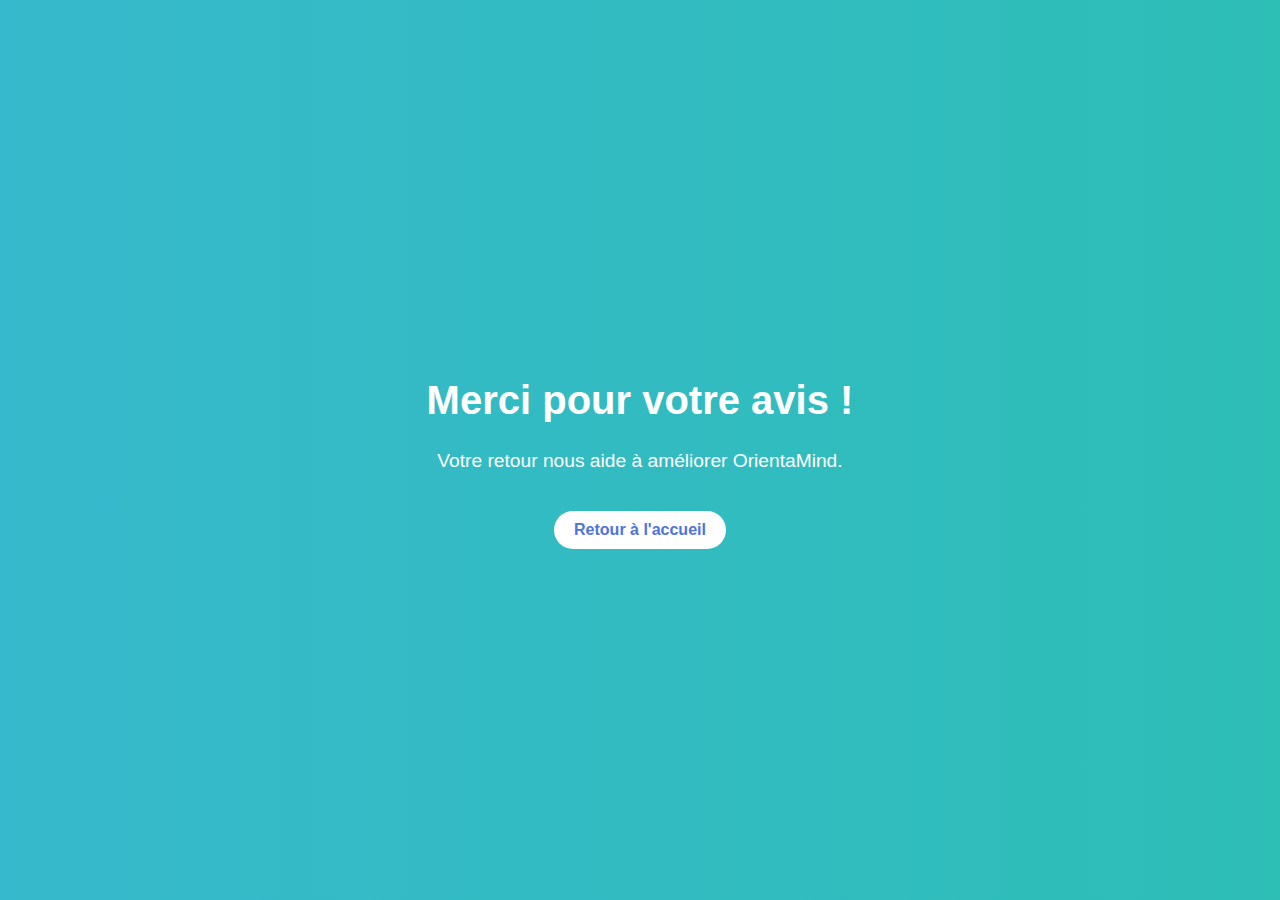
<file: merci.html>
<!DOCTYPE html>
<html lang="fr">
<head>
  <meta charset="UTF-8">
  <meta name="viewport" content="width=device-width, initial-scale=1.0">
  <title>Merci pour votre avis</title>
  <style>
    body {
      font-family: 'Poppins', sans-serif;
      display: flex;
      justify-content: center;
      align-items: center;
      height: 100vh;
      margin: 0;
      background: linear-gradient(270deg, #4e73df, #1cc88a, #36b9cc);
      color: white;
      text-align: center;
      animation: gradientBG 12s ease infinite;
      background-size: 600% 600%;
    }
    @keyframes gradientBG {
      0% { background-position: 0% 50%; }
      50% { background-position: 100% 50%; }
      100% { background-position: 0% 50%; }
    }
    h1 { font-size: 2.5rem; }
    p { margin-top: 15px; font-size: 1.2rem; }
    a {
      display: inline-block;
      margin-top: 20px;
      padding: 10px 20px;
      background: white;
      color: #4e73df;
      border-radius: 25px;
      text-decoration: none;
      font-weight: bold;
      transition: 0.3s;
    }
    a:hover { background: #4e73df; color: white; }
  </style>
</head>
<body>
  <div>
    <h1>Merci pour votre avis !</h1>
    <p>Votre retour nous aide à améliorer OrientaMind.</p>
    <a href="index.html">Retour à l'accueil</a>
  </div>
</body>
</html>
</file>
